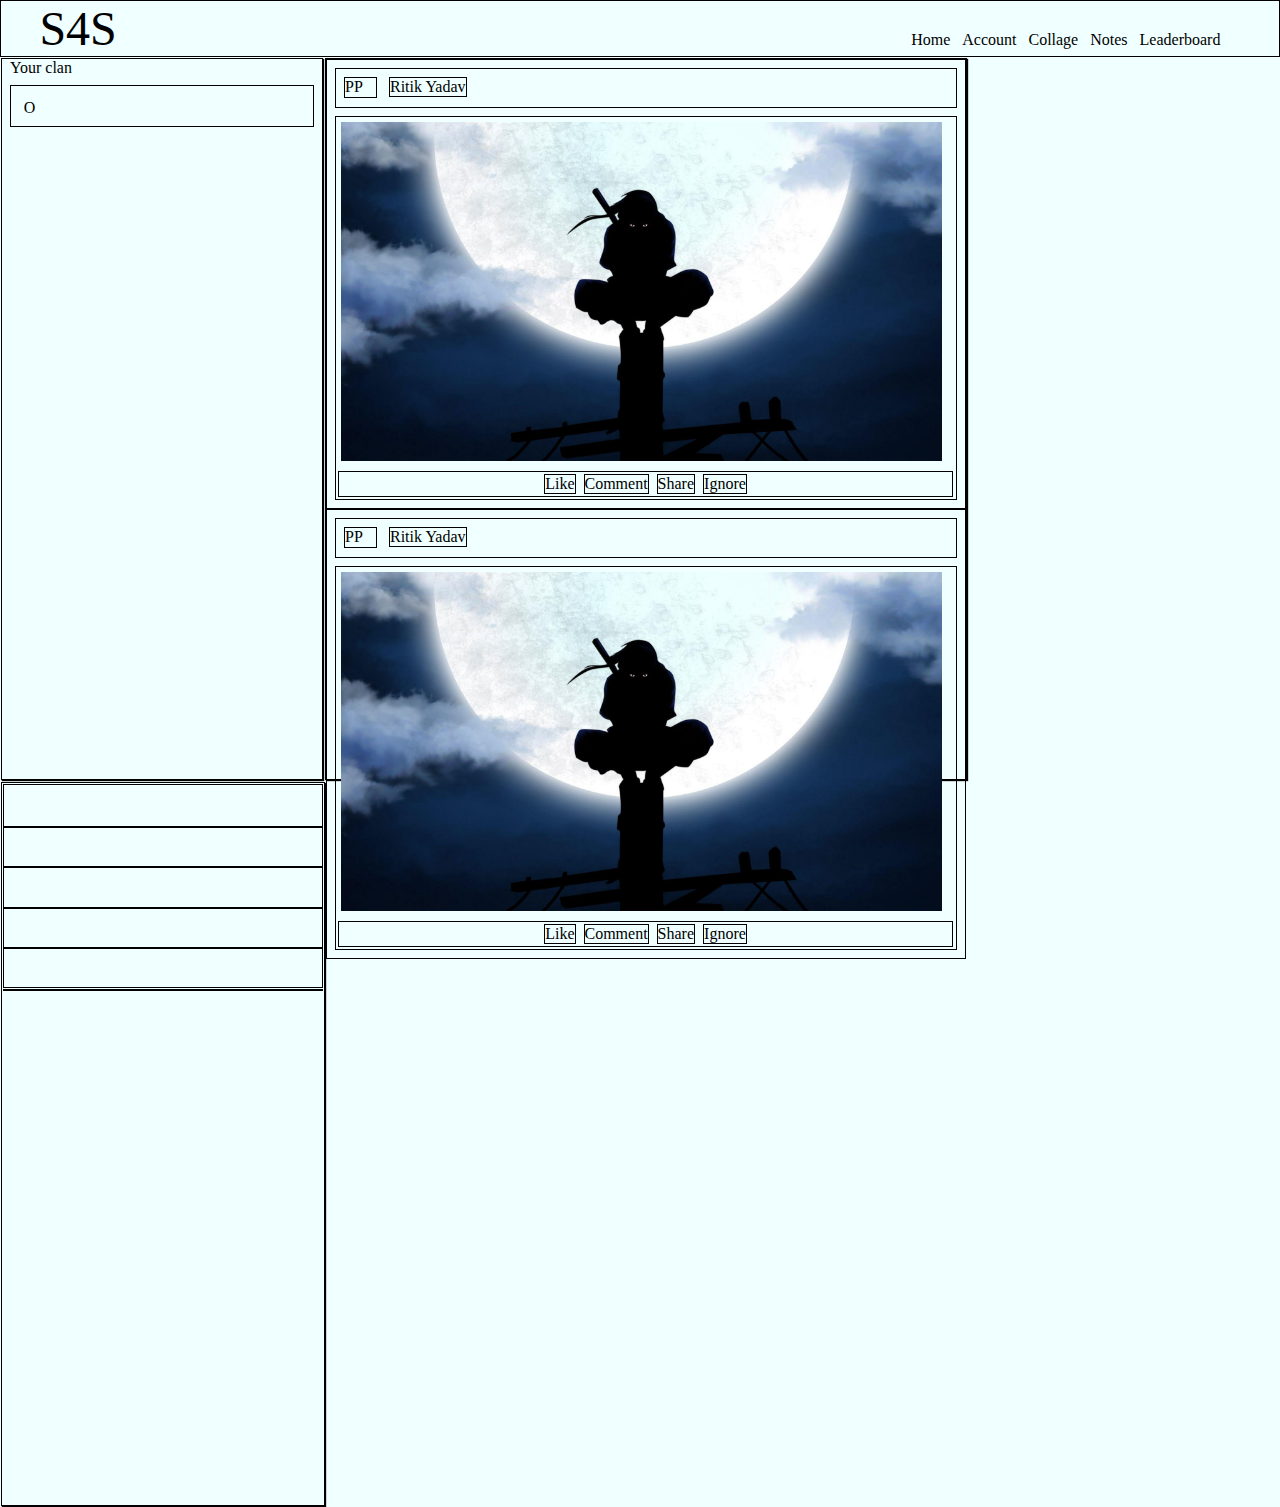
<file: index.html>
<!DOCTYPE html>
<html lang="en">

<head>
    <meta charset="UTF-8">
    <meta http-equiv="X-UA-Compatible" content="IE=edge">
    <meta name="viewport" content="width=device-width, initial-scale=1.0">
    <link rel="stylesheet" href="style.css">
    <link rel="stylesheet" href="https://cdnjs.cloudflare.com/ajax/libs/font-awesome/6.0.0-beta3/css/all.min.css"
        integrity="sha512-Fo3rlrZj/k7ujTnHg4CGR2D7kSs0v4LLanw2qksYuRlEzO+tcaEPQogQ0KaoGN26/zrn20ImR1DfuLWnOo7aBA=="
        crossorigin="anonymous" referrerpolicy="no-referrer" />
    <title>S4S</title>
</head>

<body>
    <nav>
        <div class="logo">
            <span class="logo">S4S</span>
        </div>

        <div class="mainmenu">
            <ul>
                <li>Home</li>
                <li>Account</li>
                <li>Collage</li>
                <li>Notes</li>
                <li>Leaderboard</li>
            </ul>
        </div>

    </nav>

    <div class="maindash">

        <div class="boxx one">
            <span class="the-title"> Your clan</span>

            <div class="clan bb">
                <div class="on-frnd">O</div>
            </div>

        </div>
        <div class="boxx two">
<!-- 
            <p>Lorem ipsum dolor sit amet consectetur adipisicing elit. Quos, alias, sequi facilis quidem distinctio
                corrupti est assumenda tempora, ex veniam voluptatum enim corporis nulla dignissimos nemo optio. Vel
                totam a officiis facilis harum accusamus? Ipsa dolor deleniti modi laborum illum suscipit facere omnis,
                quis ratione nam officiis optio dolorem sunt excepturi eveniet. Repellat sint quos necessitatibus alias
                asperiores aliquam possimus sunt dolor dolore ipsum unde facere provident esse amet, sequi est, dolores
                debitis placeat optio nam ducimus. Doloribus officiis veniam atque optio eveniet dicta pariatur nihil
                quisquam laborum, a sapiente omnis obcaecati repellendus error iste ipsum quidem assumenda impedit
                recusandae?<br>Lorem ipsum dolor, sit amet consectetur adipisicing elit. Rerum quasi ex similique unde
                deserunt, obcaecati consequuntur consequatur accusantium voluptatibus quos accusamus incidunt debitis
                iure ratione provident, et laboriosam adipisci dolorum aliquid harum! Minima dolore dolorum minus
                molestias porro ipsum iure accusantium sunt, facere, laborum modi, qui repellat! Beatae, repellendus
                est. <br>Lorem ipsum dolor sit amet consectetur, adipisicing elit. Repellat blanditiis odio molestiae!
                Tenetur obcaecati reiciendis animi blanditiis minima modi at ut, assumenda, tempora fugiat aperiam quis,
                excepturi eos? Ullam iusto eos, non debitis architecto neque eaque ut assumenda consequuntur
                necessitatibus ratione commodi, hic, adipisci quaerat unde velit quod deserunt nesciunt ex provident id
                alias. Doloribus ut blanditiis, <br> voluptates aspernatur exercitationem repellendus debitis fuga, porro
                vero sequi impedit tenetur asperiores ex assumenda ipsum facere! Optio, id quas est aperiam, quam
                expedita eius molestiae a voluptas, neque magnam ex deleniti. Itaque cumque error asperiores blanditiis
                nulla placeat amet illo ipsam sequi nobis.</p> -->
      <div class="one-post bb">
          
                <div class="post-bar bb mar-5 h-5 ">
          <div class="profile-pic bb mar-5 ib">PP</div> <span class="bb ib">Ritik Yadav</span>
      </div>
      <div class="post bb mar-5 mar-5">
          <img class="post-image" src="./one.jpg">
       <div class="react-bar bb">

        <div class="react ib">Like</div>
        <div class="react ib">Comment</div>
        <div class="react ib">Share</div>
        <div class="react ib">Ignore</div>
       </div>

      </div>
    </div>
    <div class="one-post bb">
          
                <div class="post-bar bb mar-5 h-5 ">
          <div class="profile-pic bb mar-5 ib">PP</div> <span class="bb ib">Ritik Yadav</span>
      </div>
      <div class="post bb mar-5 mar-5">
          <img class="post-image" src="./one.jpg">
       <div class="react-bar bb">

        <div class="react ib">Like</div>
        <div class="react ib">Comment</div>
        <div class="react ib">Share</div>
        <div class="react ib">Ignore</div>
       </div>

      </div>
    </div>
            </div>
            </div>
        <div class="boxx three">

            <div class="online-status bb">
                <div class="on-frnd"><i class="fa-solid fa-face-smile-beam"></i></div>
                <div class="on-frnd"><i class="fa-solid fa-face-smile-beam"></i></div>
                <div class="on-frnd"><i class="fa-solid fa-face-smile-beam"></i></div>
                <div class="on-frnd"><i class="fa-solid fa-face-smile-beam"></i></div>
                <div class="on-frnd"><i class="fa-solid fa-face-smile-beam"></i></div>
            </div>
            <div class="p-chat">
                <div class="frnd bb"></div>
                <div class="frnd bb"></div>
                <div class="frnd bb"></div>
                <div class="frnd bb"></div>

            </div>
            <div class="message-box bb"></div>
        </div>
    </div>
</body>

</html>
</file>
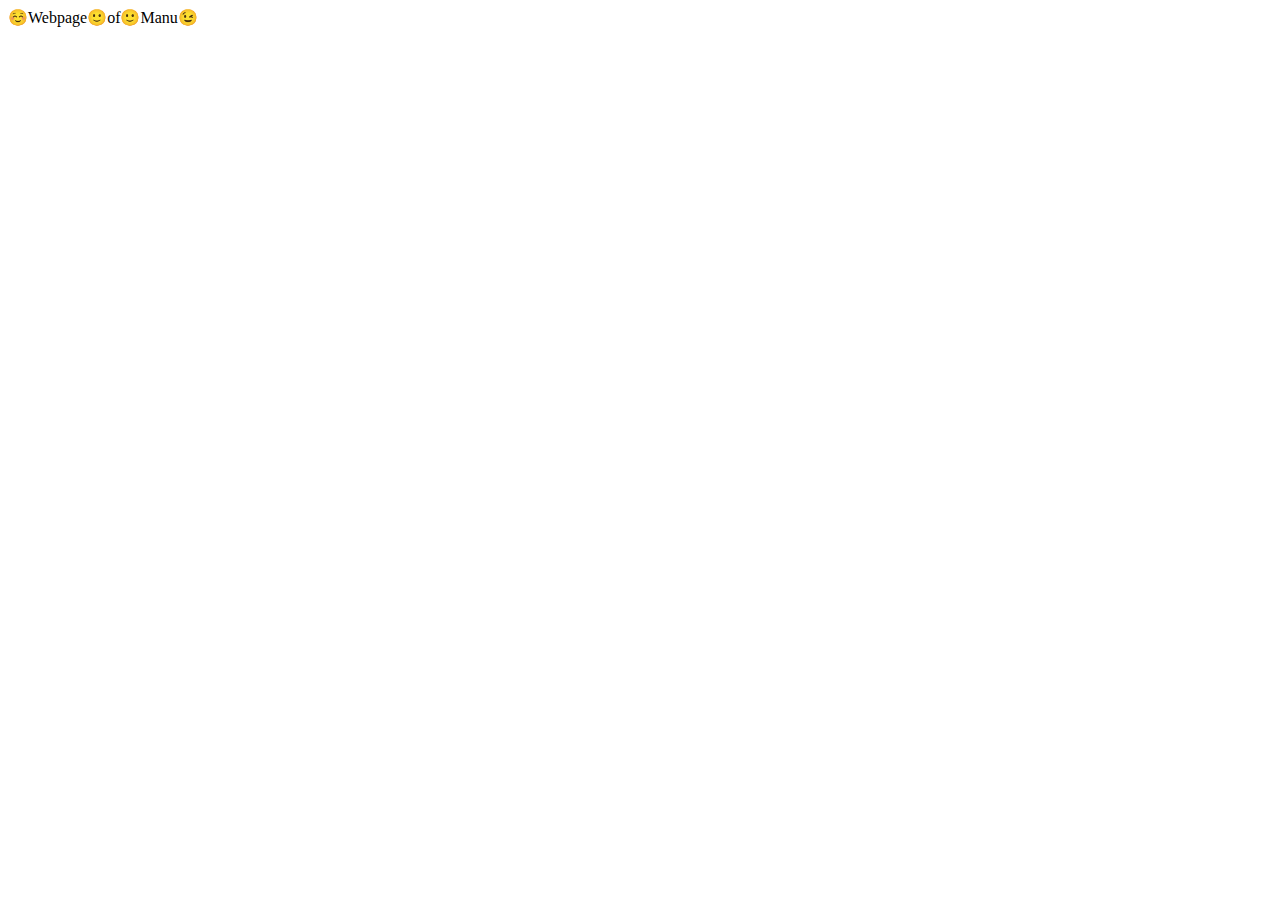
<file: Manu.html>
<!DOCTYPE html>
<html lang="en">
<head>
    <meta charset="UTF-8">
    <meta http-equiv="X-UA-Compatible" content="IE=edge">
    <meta name="viewport" content="width=device-width, initial-scale=1.0">
    <title>S4S Project</title>
    <link rel="stylesheet" href="s4s.css">
</head>
<body>
     <div class="logo">☺️Webpage🙂of🙂Manu😉</div>
     
 
</body>
</html>
</file>
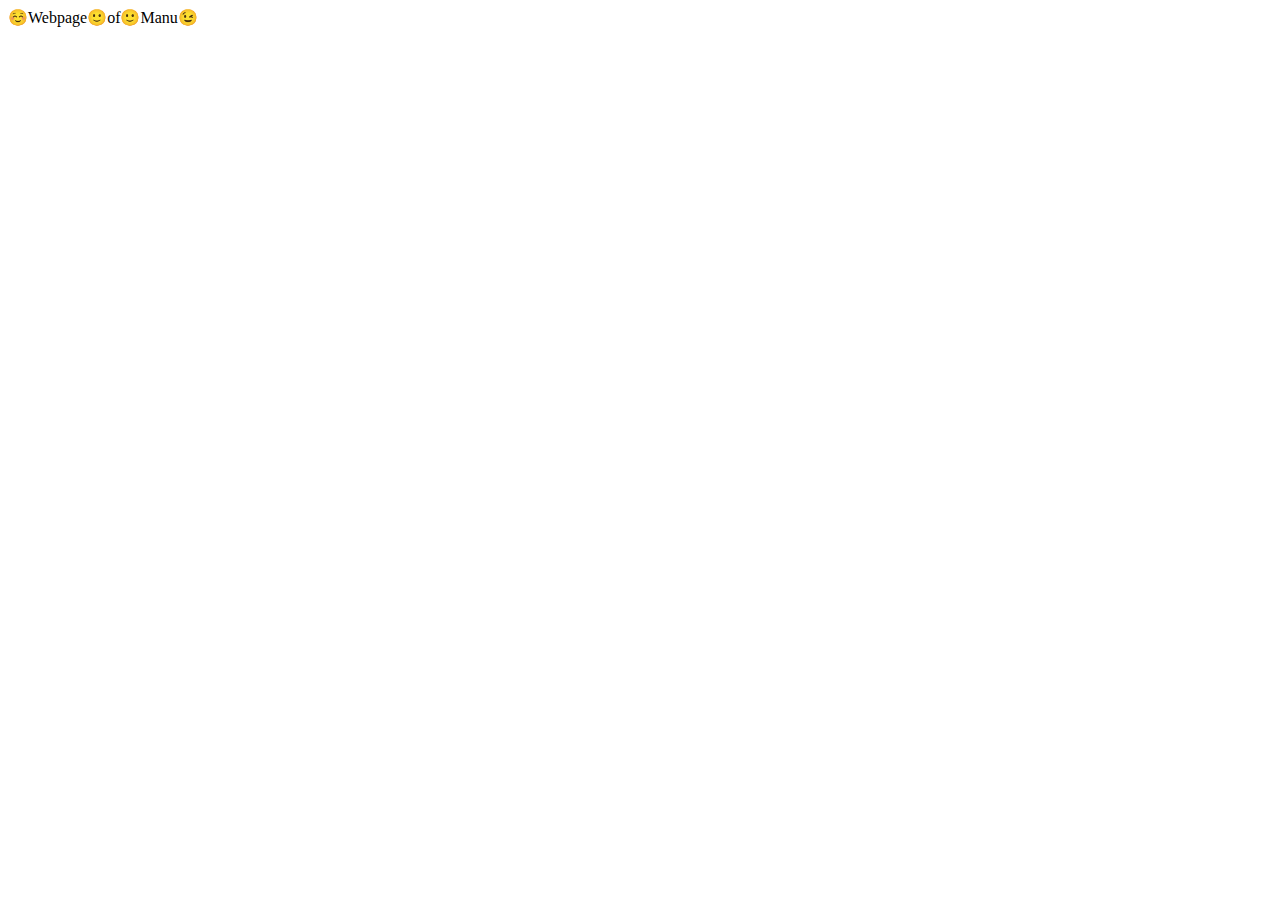
<file: manu.html>
<!DOCTYPE html>
<html lang="en">
<head>
    <meta charset="UTF-8">
    <meta http-equiv="X-UA-Compatible" content="IE=edge">
    <meta name="viewport" content="width=device-width, initial-scale=1.0">
    <title>S4S Project</title>
    <link rel="stylesheet" href="manu.css">
</head>
<body>
     <div class="logo">☺️Webpage🙂of🙂Manu😉</div>
     
 
</body>
</html>
</file>
<file: style.css>
html{
    background-color: azure;

}

*{
    font-family: Georgia, 'Times New Roman', Times, serif;
    margin: 0%;
    padding: 0%;
}

.logo{
    font-size: 3rem;
    margin-left: 1rem;
    margin-top: 1rem;
    display: inline;
    padding: 0.2rem;
}

.bb{
    border: 1px solid black;
}

.mainmenu{
    display: inline-block;
    margin-left: 60vw;
    text-align: right;
}

ul{
    display: inline;

}
li{
    display: inline-block;
    margin-left: 0.5rem;
}

nav{
    border: 1px solid black;
}

.boxx{
    border: black 1px solid;
    margin: 1px;
    height: 80vh;
    box-shadow: 1px 1px 1px ;


}

.one{
    width: 25vw;
}
.mar-5{
    margin: 00.5rem;
}

.h-5{
    height: 2.4rem;
}
.two{
    width: 50vw;
    height: 80vh;
    

}
.three{
    width: 25vw;
    padding: 1px ;

}
.maindash{
    display: flex;
    width: 100%;
}

.on-frnd{
    height: 0.7rem;
    display: inline-block;
    padding: 0.8rem;
    
    
}

.frnd{
    height: 2.4rem;
}

.message-box{
   margin-top: 1px;
   height: max-content;
}

.clan{
    height: 2.5rem;
    margin: 0.5rem 0.5rem;
}
.the-title{
    margin-left: 0.5rem;
    margin-top: 5px;
}

.profile-pic{
    height: 50%;
    width: 5%;
}

.ib{
    display: inline-block;
}

.i{
    display: inline;
}

.post{
    height: auto;
}


.mar-10{
    margin: 0px 1rem;
}

.h-80{
    height: 80%;

}
.w-80{
    width: 80%;
}
.post-image{
    width: 97%;
    padding: 5px;
}

.react-bar{
    margin: 0.1rem;
    width: 99%;
    align-items: center;
    align-content: center;
    text-align: center;
    
}

.react{
    border: 1px solid black;
    margin: 2px;

}
</file>
<file: s4s.css>
@import url("https://fonts.googleapis.com/css2?family=Crimson+Pro)
*{
margin:0;
padding: 0;
box-sizing: ;
font-family: sans-serif;
}
nav{
    height:80px ;
    background: 1b1b1b;
    display: flex;
    align-items: center;
    justify-content: space-between;
    padding: 0px 50px 0px 100px;

}
nav .logo{
    font-size: 33px;
    color: #fff;
    font-weight: 600;
}
nav ul{
    display: flex;
    list-style: none;

}
nav ul li{
    margin: 0 5px;
}
nav ul li a{
    color: cyan;
    text-decoration: none;
    font-size: 18px;
    font-weight: 500;
    letter-spacing: 1px;
    background: #fff;
    padding: 8px 10px;
    border-radius: 5px;
    transition: all 0.3s ease;
}
nav ul li a:hover ,
nav ul li a.active{
          background: greenyellow;

}
</file>
<file: manu.css>

</file>
